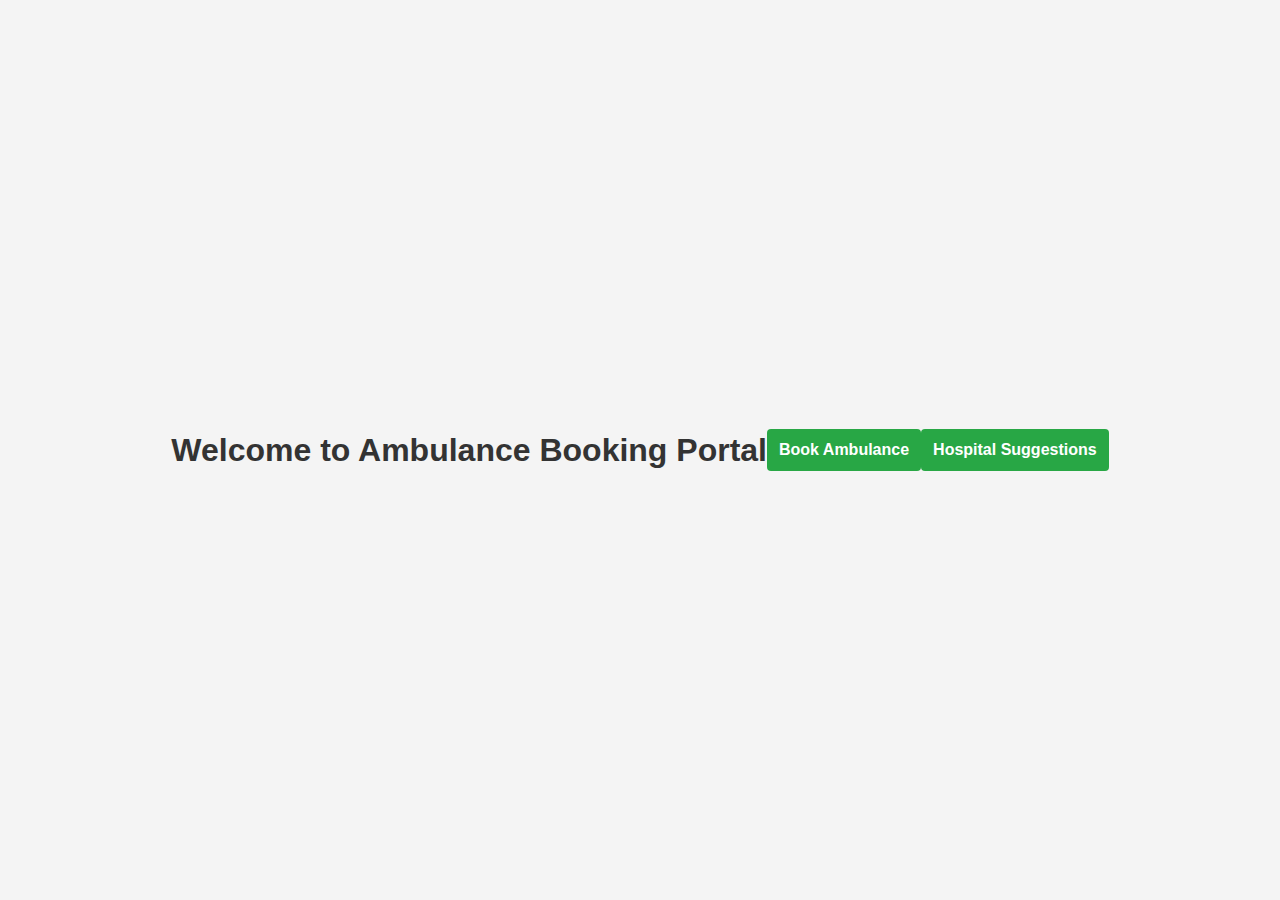
<file: ambul_app/index.html>
<!DOCTYPE html>
<html lang="en">
<head>
    <meta charset="UTF-8">
    <title>Ambulance Booking Portal</title>
    <link rel="stylesheet" href="static/style.css">
</head>
<body>
    <h1>Welcome to Ambulance Booking Portal</h1>
    <button onclick="location.href='booking.html'">Book Ambulance</button>
    <button onclick="location.href='suggestions.html'">Hospital Suggestions</button>
</body>
</html>
</file>
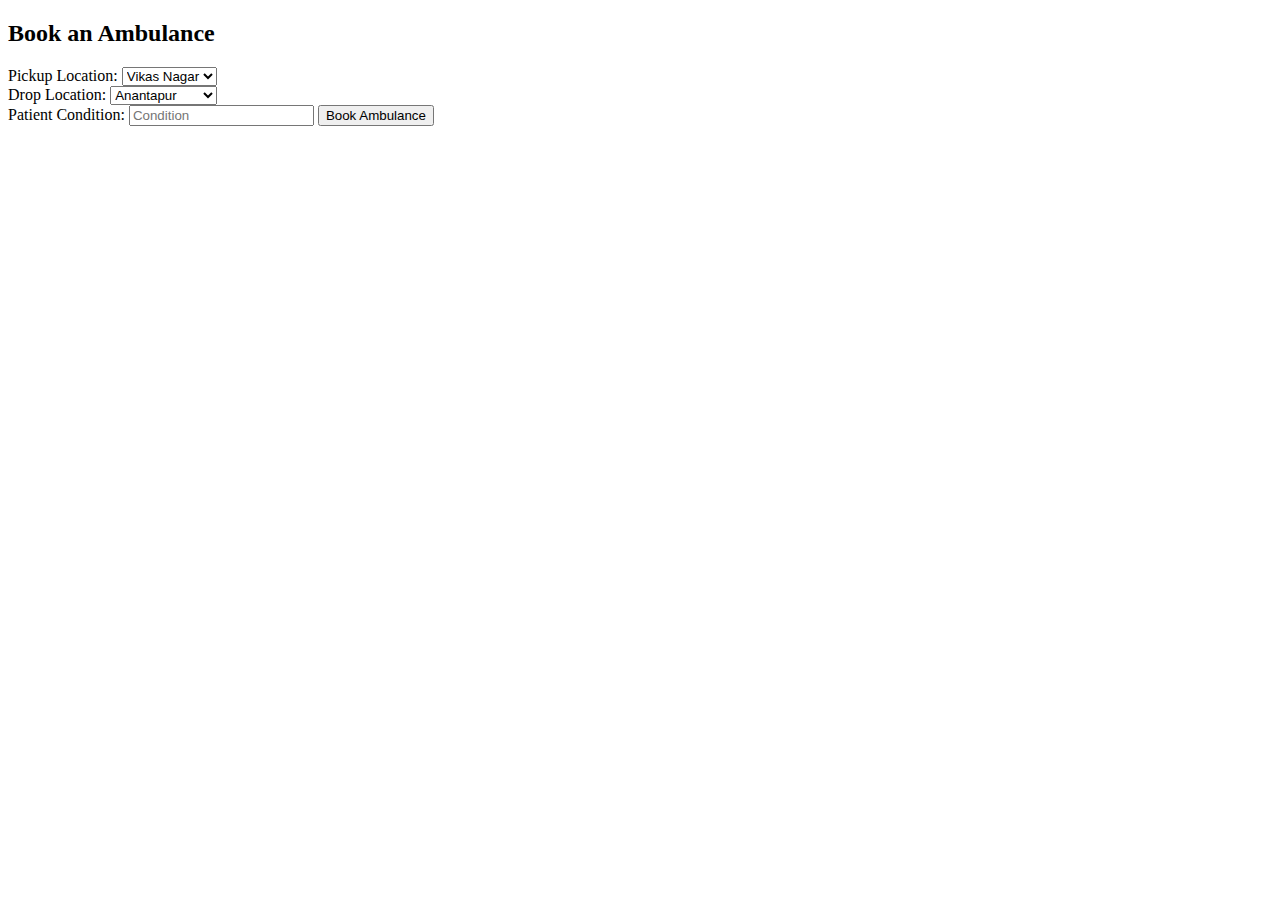
<file: ambul_app/booking.html>
<!DOCTYPE html>
<html lang="en">
<head>
    <meta charset="UTF-8">
    <title>Book Ambulance</title>
    <script src="static/script.js" defer></script>
</head>
<body>
    <h2>Book an Ambulance</h2>
    <label>Pickup Location:</label>
    <select id="pickup">
        <option value="Vikas Nagar">Vikas Nagar</option>
        <option value="Tapovanam">Tapovanam</option>
        <option value="Atmakur">Atmakur</option>
    </select>
    <br>
    <label>Drop Location:</label>
    <select id="drop">
        <option value="Anantapur">Anantapur</option>
        <option value="Dharmavaram">Dharmavaram</option>
        <option value="Hindupur">Hindupur</option>
    </select>
    <br>
    <label>Patient Condition:</label>
    <input type="text" id="condition" placeholder="Condition" />
    <button onclick="bookAmbulance()">Book Ambulance</button>
    <div id="bookingResult"></div>
</body>
</html>
</file>
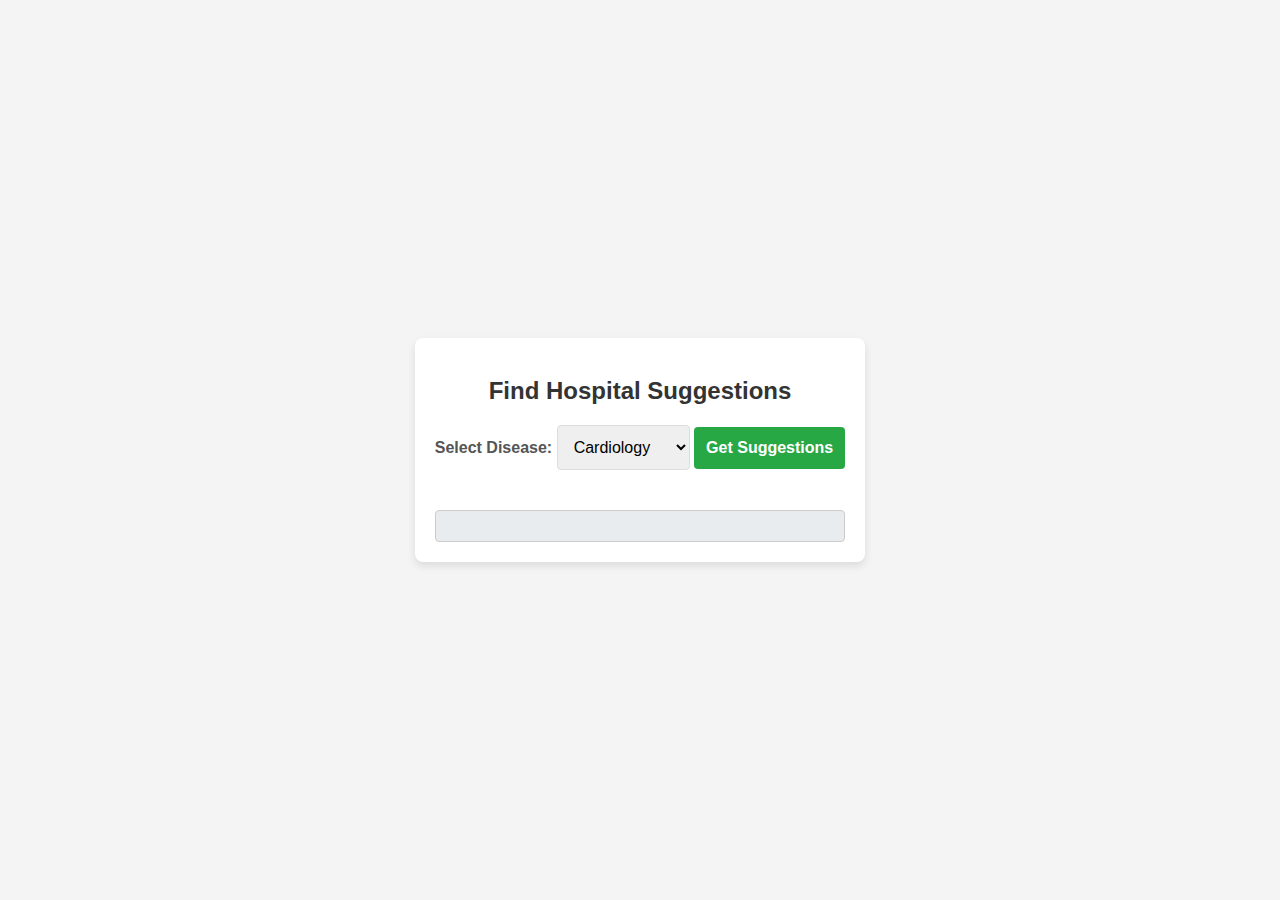
<file: ambul_app/suggestions.html>
<!DOCTYPE html>
<html lang="en">
<head>
    <meta charset="UTF-8">
    <title>Hospital Suggestions</title>
    <link rel="stylesheet" href="static/style.css">
</head>
<body>
    <div class="container">
        <h2>Find Hospital Suggestions</h2>
        
        <label for="disease">Select Disease:</label>
        <select id="disease">
            <option value="Cardiology">Cardiology</option>
            <option value="Orthopedics">Orthopedics</option>
            <option value="Neurology">Neurology</option>
            <option value="Oncology">Oncology</option>
            <option value="Pediatrics">Pediatrics</option>
            <!-- Add more diseases as needed -->
        </select>
        
        <button onclick="getSuggestions()">Get Suggestions</button>
        
        <div id="suggestionsResult" class="result"></div>
    </div>

    <script src="static/script.js"></script>
</body>
</html>
</file>
<file: ambul_app/static/style.css>
/* General body styling */
body {
    font-family: Arial, sans-serif;
    background-color: #f4f4f4;
    margin: 0;
    padding: 0;
    display: flex;
    justify-content: center;
    align-items: center;
    min-height: 100vh;
}

/* Container for content */
.container {
    max-width: 600px;
    margin: 20px;
    padding: 20px;
    background: white;
    box-shadow: 0 4px 8px rgba(0, 0, 0, 0.1);
    border-radius: 8px;
}

/* Header styling */
h1, h2 {
    text-align: center;
    color: #333;
    margin-bottom: 20px;
}

/* Form styling */
form {
    display: flex;
    flex-direction: column;
}

label {
    margin-bottom: 8px;
    font-weight: bold;
    color: #555;
}

input, select {
    padding: 12px;
    margin-bottom: 20px;
    border: 1px solid #ddd;
    border-radius: 4px;
    font-size: 1em;
}

/* Button styling */
button {
    padding: 12px;
    background-color: #28a745;
    color: white;
    font-weight: bold;
    border: none;
    border-radius: 4px;
    cursor: pointer;
    font-size: 1em;
    transition: background-color 0.3s;
}

button:hover {
    background-color: #218838;
}

/* Result display styling */
.result {
    margin-top: 20px;
    padding: 15px;
    border: 1px solid #ccc;
    border-radius: 4px;
    background-color: #e9ecef;
    color: #333;
}

/* Navigation button styling */
.nav-button {
    width: 100%;
    padding: 12px;
    margin-top: 10px;
    background-color: #007bff;
    color: white;
    border: none;
    border-radius: 4px;
    font-weight: bold;
    text-align: center;
    cursor: pointer;
    font-size: 1em;
    transition: background-color 0.3s;
}

.nav-button:hover {
    background-color: #0056b3;
}

/* Centered button container */
.button-container {
    display: flex;
    justify-content: space-between;
    gap: 10px;
}
</file>
